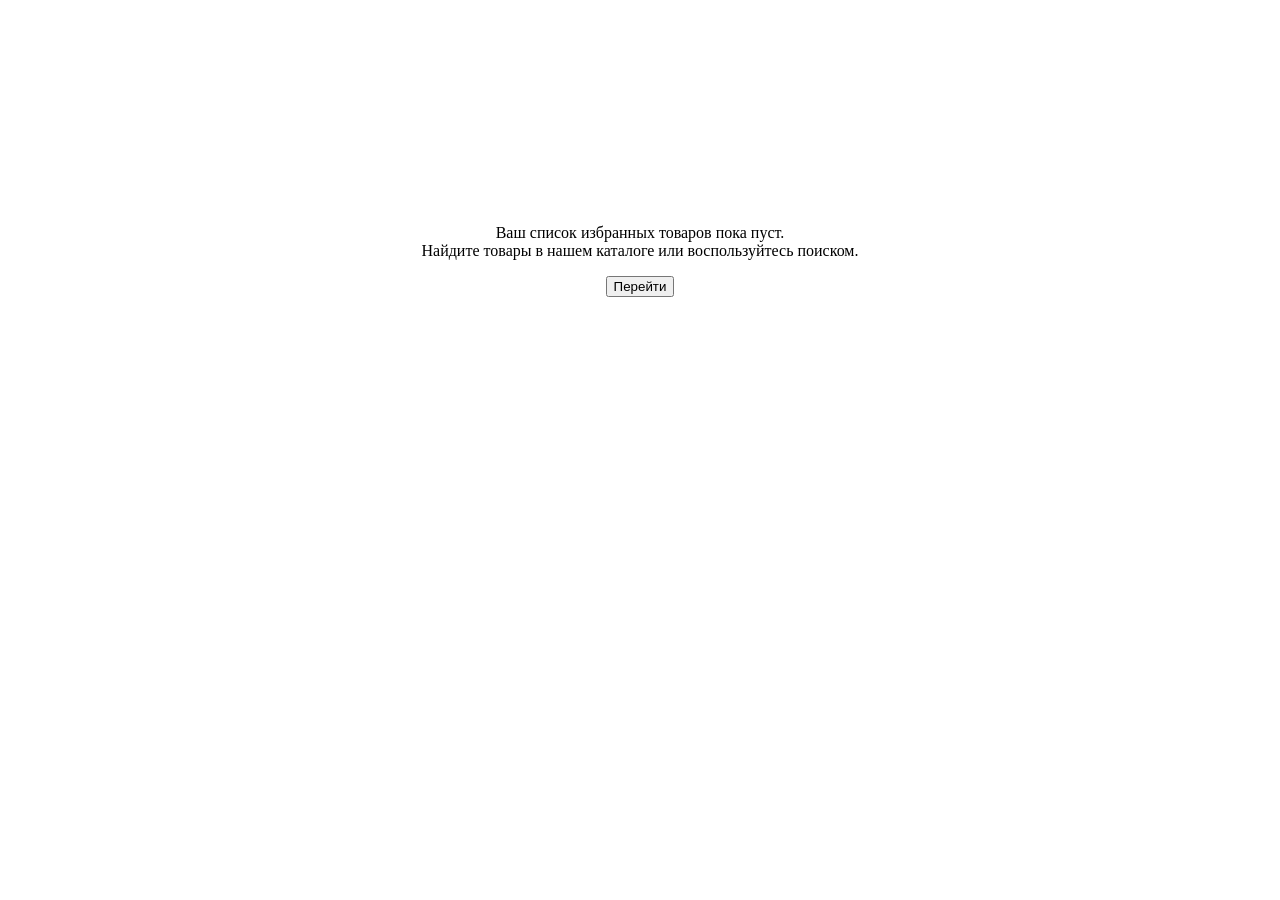
<file: front/src/app/favourites/favourites.component.html>
<body>
    <div class="row all" style="text-align: center; padding: 200px;">
        <div class="col-sm-12">
            <p>Ваш список избранных товаров пока пуст. <br>Найдите товары в нашем каталоге или воспользуйтесь поиском.
            </p>
        </div>
        <div class="col-sm-12">
            <button class="btn_catalog">Перейти</button>
        </div>
    </div>
    <!-- <div class="row all">
        <div class="col-xl-12 col-sm-12">
            <p class="bold_text">Избранное</p>
        </div>
        <div class="col-xl-12 col-sm-12">
            <select>
                <option>Сначала новые</option>
                <option>Сначала старые</option>
                <option>Сначала дешевые</option>
                <option>Сначала дорогие</option>
            </select>
            <hr>
        </div>
        <div class="row">
            <div class="col-xl-2 col-lg-3 col-md-4 col-sm-12 card">
                <a href="#"><img src="#" alt="img"></a>
                <p>%price%</p>
                <p>%title%</p>
                <p>%rating%</p>
                <button class="btn_add">Добавить в корзину</button>
                <p>%notification%</p>
            </div>
            <div class="col-xl-2 col-lg-3 col-md-4 col-sm-12 card">
                <a href="#"><img src="#" alt="img"></a>
                <p>%price%</p>
                <p>%title%</p>
                <p>%rating%</p>
                <button class="btn_add">Добавить в корзину</button>
                <p>%notification%</p>
            </div>
            <div class="col-xl-2 col-lg-3 col-md-4 col-sm-12 card">
                <a href="#"><img src="#" alt="img"></a>
                <p>%price%</p>
                <p>%title%</p>
                <p>%rating%</p>
                <button class="btn_add">Добавить в корзину</button>
                <p>%notification%</p>
            </div>
            <div class="col-xl-2 col-lg-3 col-md-4 col-sm-12 card">
                <a href="#"><img src="#" alt="img"></a>
                <p>%price%</p>
                <p>%title%</p>
                <p>%rating%</p>
                <button class="btn_add">Добавить в корзину</button>
                <p>%notification%</p>
            </div>
            <div class="col-xl-2 col-lg-3 col-md-4 col-sm-12 card">
                <a href="#"><img src="#" alt="img"></a>
                <p>%price%</p>
                <p>%title%</p>
                <p>%rating%</p>
                <button class="btn_add">Добавить в корзину</button>
                <p>%notification%</p>
            </div>
        </div>
    </div> -->
</body>
</file>
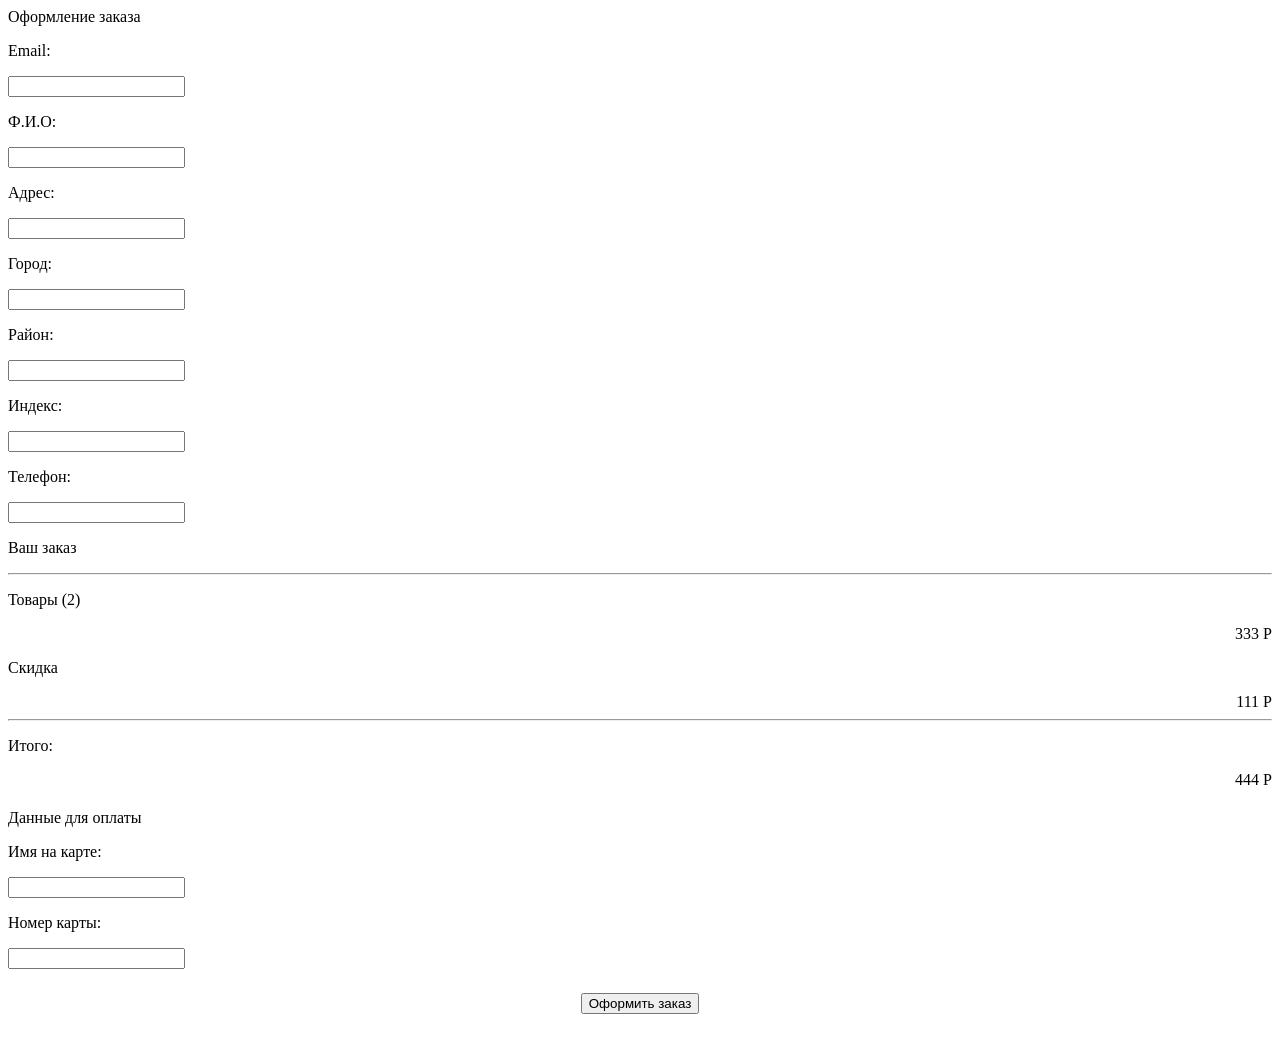
<file: front/src/app/order/order.component.html>
<body>
    <div class="row all">
        <div class="col-sm-12">
            <p class="bold_text">Оформление заказа</p>
        </div>
        <div class="col-xl-7 col-sm-12 cardz">
            <p>Email:</p>
            <input type="text">
            <p>Ф.И.О:</p>
            <input type="text">
            <p>Адрес:</p>
            <input type="text">
            <div class="row">
                <div class="col-md-6 col-sm-12">
                    <p>Город:</p>
                    <input type="text">
                </div>
                <div class="col-md-6 col-sm-12">
                    <p>Район:</p>
                    <input type="text">
                </div>
            </div>
            <div class="row">
                <div class="col-md-6 col-sm-12">
                    <p>Индекс:</p>
                    <input type="text">
                </div>
                <div class="col-md-6 col-sm-12">
                    <p>Телефон:</p>
                    <input type="text">
                </div>
            </div>
        </div>
        <div class="col-xl-4 col-sm-12 cards">
            <div class="col-sm-12">
                <p class="bold_text">Ваш заказ</p>
            </div>
            <hr>
            <div class="rows">
                <div class="col-sm-6">
                    <p>Товары (2)</p>
                </div>
                <div class="col-sm-6" style="text-align: right;">
                    333 Р
                </div>
            </div>
            <div class="rows">
                <div class="col-sm-6">
                    <p>Скидка</p>
                </div>
                <div class="col-sm-6" style="text-align: right;">
                    111 Р
                </div>
            </div>
            <hr>
            <div class="rows">
                <div class="col-sm-6">
                    <p class="bold_text">Итого:</p>
                </div>
                <div class="col-sm-6" style="text-align: right;">
                    444 Р
                </div>
            </div>
        </div>
        <div class="col-sm-12">
            <p class="bold_text" style="margin-top: 20px">Данные для оплаты</p>
        </div>
        <div class="col-sm-12 cards">
            <p>Имя на карте:</p>
            <input type="text">
            <p>Номер карты:</p>
            <input type="text">
        </div>
        <div class="col-sm-12" style="text-align: center;">
            <button class="btn_make" style="margin: 24px;">Оформить заказ</button>
        </div>
    </div>
</body>
</file>
